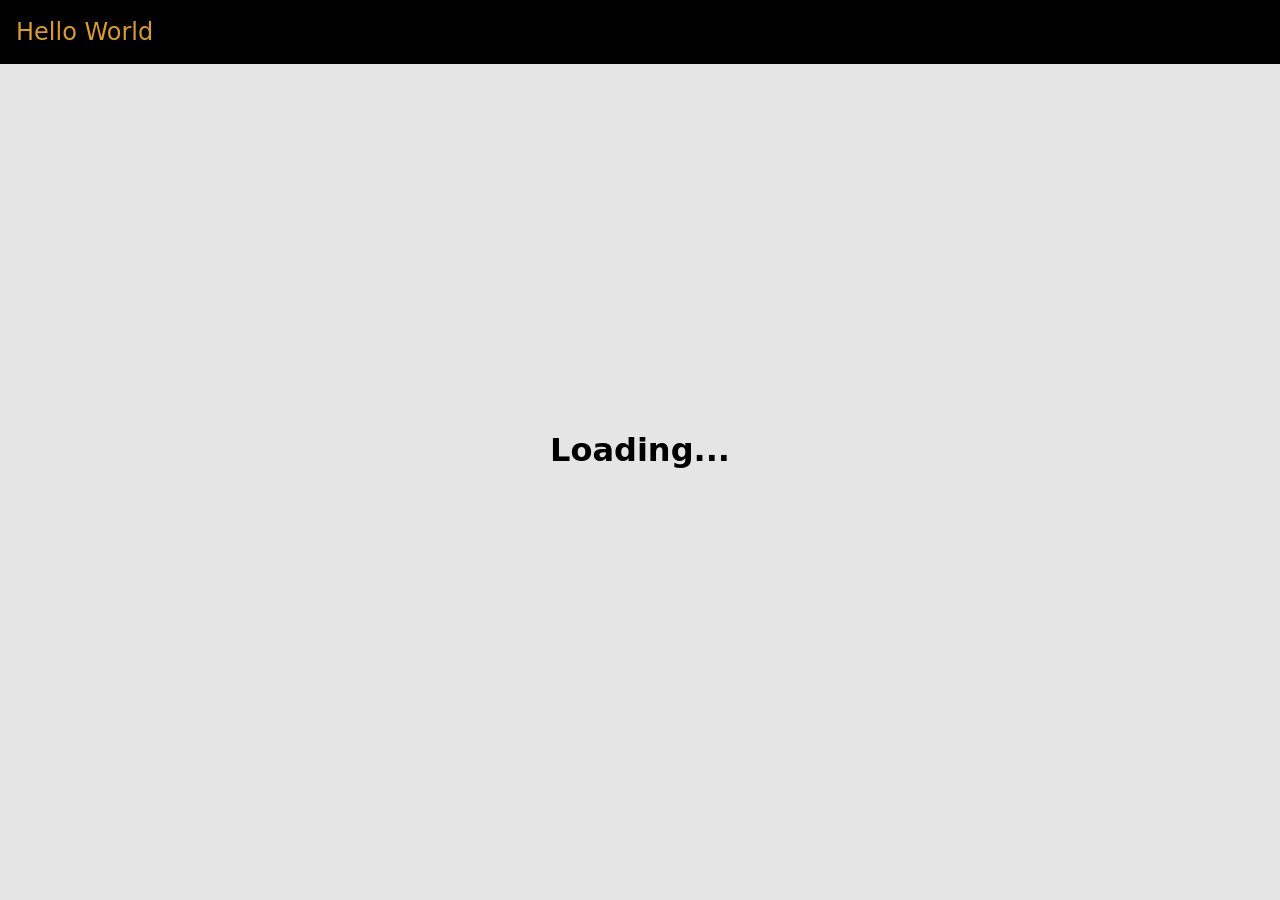
<file: testing pyscript/index.html>
<!doctype html>

<html>
    <head>
        <!-- Recommended meta tags -->
        <meta charset="UTF-8">
        <meta name="viewport" content="width=device-width,initial-scale=1.0">

        <!-- PyScript CSS -->
        <link rel="stylesheet" href="https://pyscript.net/releases/2024.1.1/core.css">
        <!-- CSS for examples -->
        <link rel="stylesheet" href="./assets/css/examples.css" />

        <!-- This script tag bootstraps PyScript -->
        <script type="module" src="https://pyscript.net/releases/2024.1.1/core.js"></script>

        <!-- for splashscreen -->
        <style>
            #loading { outline: none; border: none; background: transparent }
        </style>
        <script type="module">
            const loading = document.getElementById('loading');
            addEventListener('py:ready', () => loading.close());
            loading.showModal();
        </script>

        <title>PyScript Hello World</title>
        <!-- <link rel="icon" type="image/png" href="./assets/favicon.png" /> -->
    </head>

    <body>
        <dialog id="loading">
            <h1>Loading...</h1>
        </dialog>

        <nav class="navbar" style="background-color: #000000">
            <div class="app-header">
                <a href="/">
                    <!-- <img src="./assets/logo.png" class="logo" /> -->
                </a>
                <a class="title" href="" style="color: #f0ab3c">Hello World</a>
            </div>
        </nav>

        <!-- <section class="pyscript">
            Hello world! <br />
            This is the current date and time, as computed by Python:
            <script type="py">
                from pyscript import display
                from datetime import datetime
                now = datetime.now()
                display(now.strftime("%m/%d/%Y, %H:%M:%S"))
            </script>
        </section> -->
        <!-- <script type="py" src="./main.py" config="./pyscript.json"></script> -->
        <script type="py" src="./main.py" config="./pyscript.toml"></script>
    </body>
</html>
</file>
<file: testing pyscript/assets/css/examples.css>
body {
  margin: 0;
}

.pyscript {
  margin: 0.5rem;
}

html {
  font-family:
      ui-sans-serif,
      system-ui,
      -apple-system,
      BlinkMacSystemFont,
      "Segoe UI",
      Roboto,
      "Helvetica Neue",
      Arial,
      "Noto Sans",
      sans-serif,
      "Apple Color Emoji",
      "Segoe UI Emoji",
      "Segoe UI Symbol",
      "Noto Color Emoji";
  line-height: 1.5;
}

nav {
  position: sticky;
  width: 100%;
  top: 0;
  left: 0;
  z-index: 9999;
}

.logo {
  padding-right: 10px;
  font-size: 28px;
  height: 30px;
  max-width: inherit;
}

.title {
  text-decoration: none;
  text-decoration-line: none;
  text-decoration-style: initial;
  text-decoration-color: initial;
  font-weight: 400;
  font-size: 1.5em;
  line-height: 2em;
  white-space: nowrap;
}

.app-header {
  display: flex;
  align-items: center;
  padding: 0.5rem 1rem;
}
</file>
